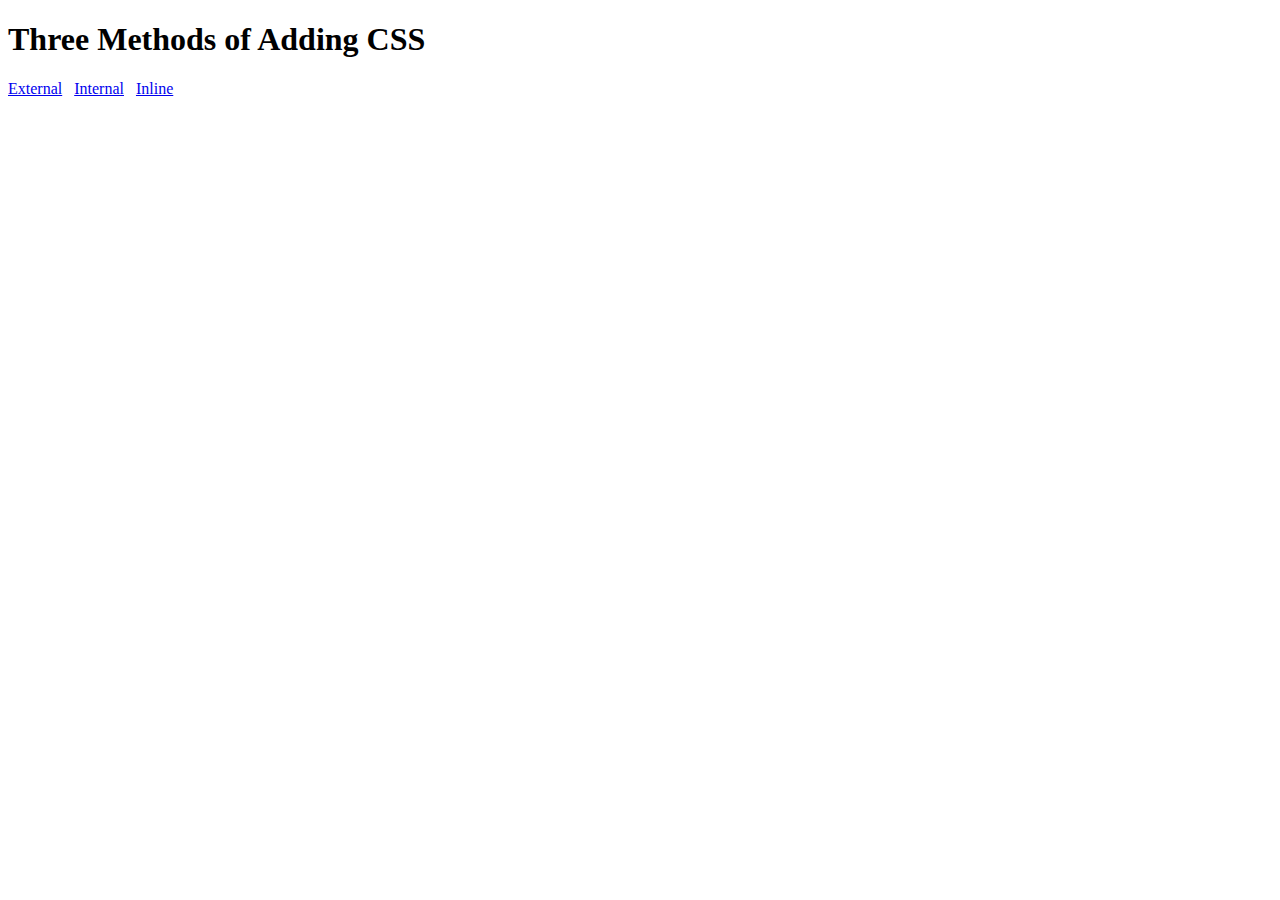
<file: Adding CSS/index.html>
<!DOCTYPE html>
<html lang="en">

<head>
  <meta charset="UTF-8">
  <title>Adding CSS</title>
</head>

<body>
  <h1>Three Methods of Adding CSS</h1>
  <!-- Create 3 Links to The 3 Webpages: inline, internal and external -->
  <a href="./external.html">External</a> &nbsp;
  <a href="./internal.html">Internal</a> &nbsp;
  <a href="./inline.html">Inline</a>
</body>

</html>
</file>
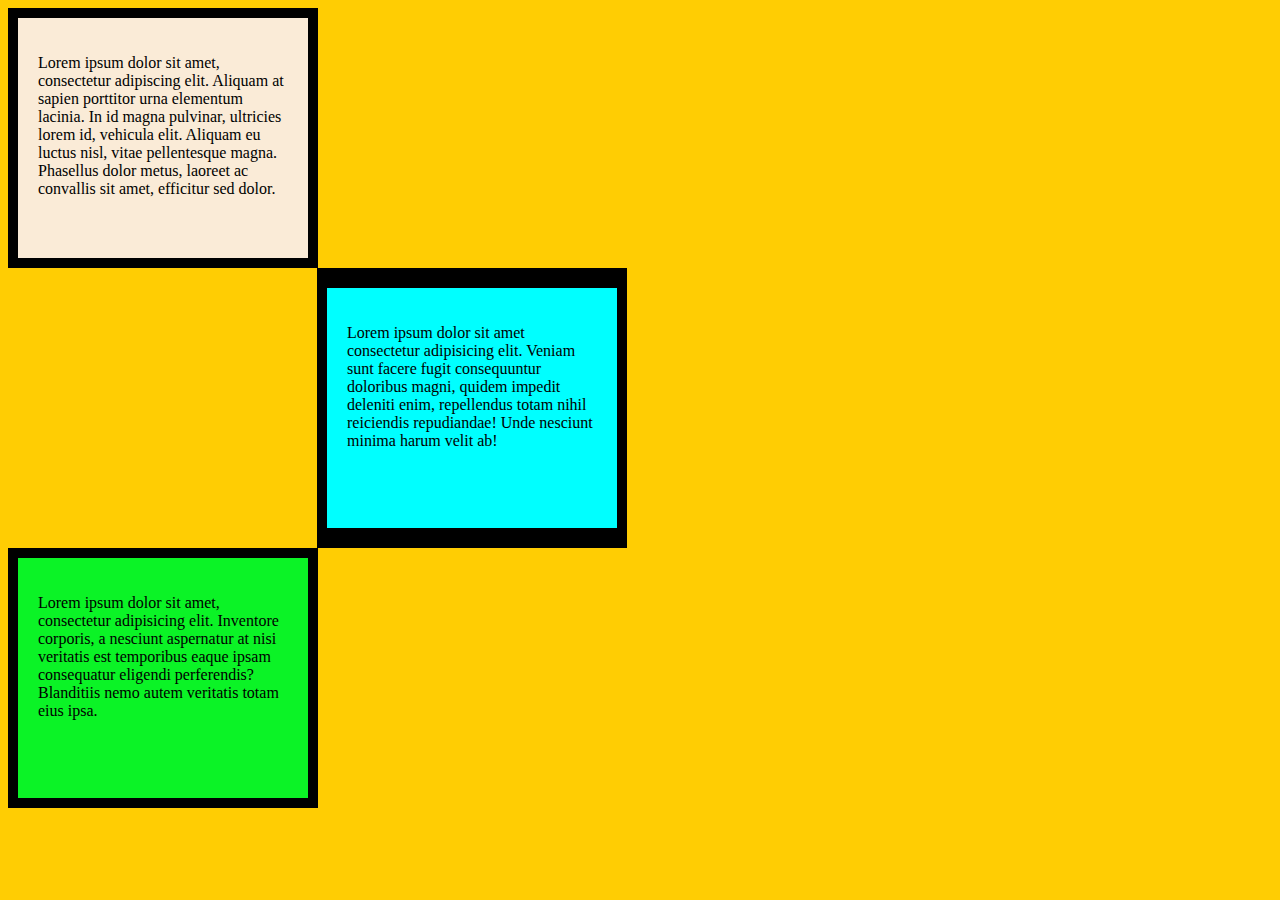
<file: box-model/index.html>
<!DOCTYPE html>
<html lang="en">

<head>
  <meta charset="UTF-8">
  <title>CSS Box Model</title>
  <style>
    /* Write your CSS code here */
    html
    {
      background-color:rgb(255, 205, 3);

    }
    div
    {
      height: 200px;
      width: 250px;
    }

    #first
    {
      background-color: antiquewhite;
      padding: 20px;
      border: 10px solid black;
    }

    #second
    {
      background-color: aqua;
      padding: 20px;
      border: solid black;
      border-width: 20px 10px;
      margin-left: 309px;
    }

    #third
    {
      background-color: rgb(11, 243, 38);
      padding: 20px;
      border: 10px solid black;
    }


  </style>
</head>

<body>
  <div id="first">
    <p>Lorem ipsum dolor sit amet, consectetur adipiscing elit. Aliquam at sapien porttitor urna elementum lacinia. In
      id magna pulvinar, ultricies lorem id, vehicula elit. Aliquam eu luctus nisl, vitae pellentesque magna. Phasellus
      dolor metus, laoreet ac convallis sit amet, efficitur sed dolor. </p>
  </div>
  <div id="second">
    <p>
      Lorem ipsum dolor sit amet consectetur adipisicing elit. Veniam sunt facere fugit consequuntur doloribus magni, quidem impedit deleniti enim, repellendus totam nihil reiciendis repudiandae! Unde nesciunt minima harum velit ab!
    </p>

  </div>
  <div id="third">
    <p>
      Lorem ipsum dolor sit amet, consectetur adipisicing elit. Inventore corporis, a nesciunt aspernatur at nisi veritatis est temporibus eaque ipsam consequatur eligendi perferendis? Blanditiis nemo autem veritatis totam eius ipsa.
    </p>

  </div>


  <!-- TODOs:
1. Create 3 Boxes using the div element.
2. Set their sizes to 200px heigh by 200px wide.
3. Set different background colors for each of the boxes (I used cadetblue, gold and indianred).
4. Add a paragraph <p> element into the first div and add the following words:
    Lorem ipsum dolor sit amet, consectetur adipiscing elit. Aliquam at sapien porttitor urna elementum lacinia. In
    id magna pulvinar, ultricies lorem id, vehicula elit. Aliquam eu luctus nisl, vitae pellentesque magna. Phasellus
    dolor metus, laoreet ac convallis sit amet, efficitur sed dolor.
5. Set the 1st div to have 20px padding all around with a black 10px border.
6. Fix the style of the <p> element to remove all margins.
Hint: Use the CSS inspector in Chrome.
7. Set the 2nd div to have a 20px border on top and bottom and 10px border left and right. (See goal image)
8. Set the 3rd div to have a 10px border 
9. Set the margins for the divs so that each box corner touches the other. (See the goal image)
-->

</body>

</html>
</file>
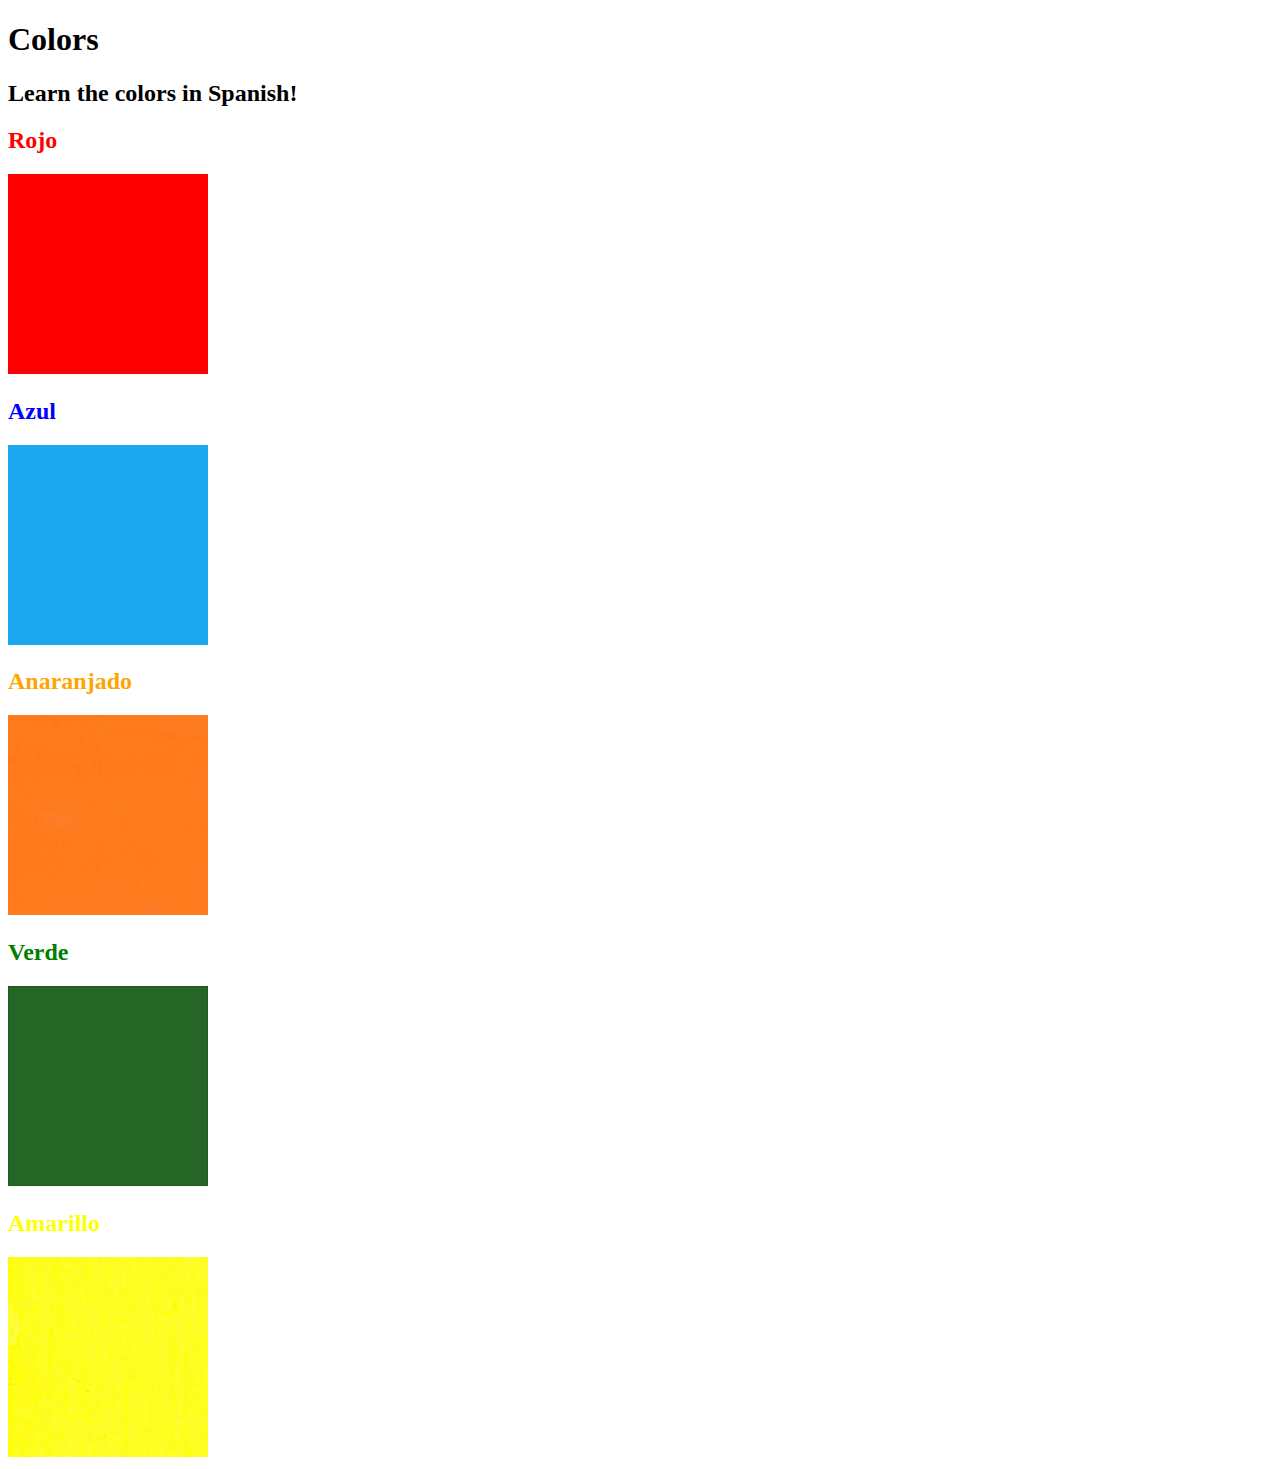
<file: Color vocab project/index.html>
<!DOCTYPE html>
<html lang="en">

<head>
  <meta charset="UTF-8">
  <title>Spanish Vocabulary</title>
  <link rel="stylesheet" href="./style.css" />
</head>

<body>
  <h1>Colors</h1>
  <h2>Learn the colors in Spanish!</h2>
  <h2 class="color-title" id="red">Rojo</h2>
  <img class="color" src="./assets/images/red.png" alt="red" />

  <h2 class="color-title" id="blue">Azul</h2>
  <img src="./assets/images/blue.png" alt="blue" />

  <h2 class="color-title" id="orange">Anaranjado</h2>
  <img src="./assets/images/orange.png" alt="orange" />

  <h2 class="color-title" id="green">Verde</h2>
  <img src="./assets/images/green.png" alt="green" />

  <h2 class="color-title" id="yellow">Amarillo</h2>
  <img src="./assets/images/yellow.png" alt="yellow" />
</body>

</html>

<!-- 
TODOs
IMPORTANT: You should not need to make ANY CHANGES to index.html
All code should be written in your CSS file.

1. Create a CSS file and incorporate it as an external stylesheet.
2. Use CSS to style each of the color titles to meaning. 
Hint: Use the id to help if you don't know the words in spanish.
3. Use CSS to change all the color titles to have "font-weight: normal;"
4. Use CSS (not HTML) to make all the images 200px heigh and 200px wide. 
Hint: 
https://developer.mozilla.org/en-US/docs/Web/CSS/height
https://developer.mozilla.org/en-US/docs/Web/CSS/width
-->
</file>
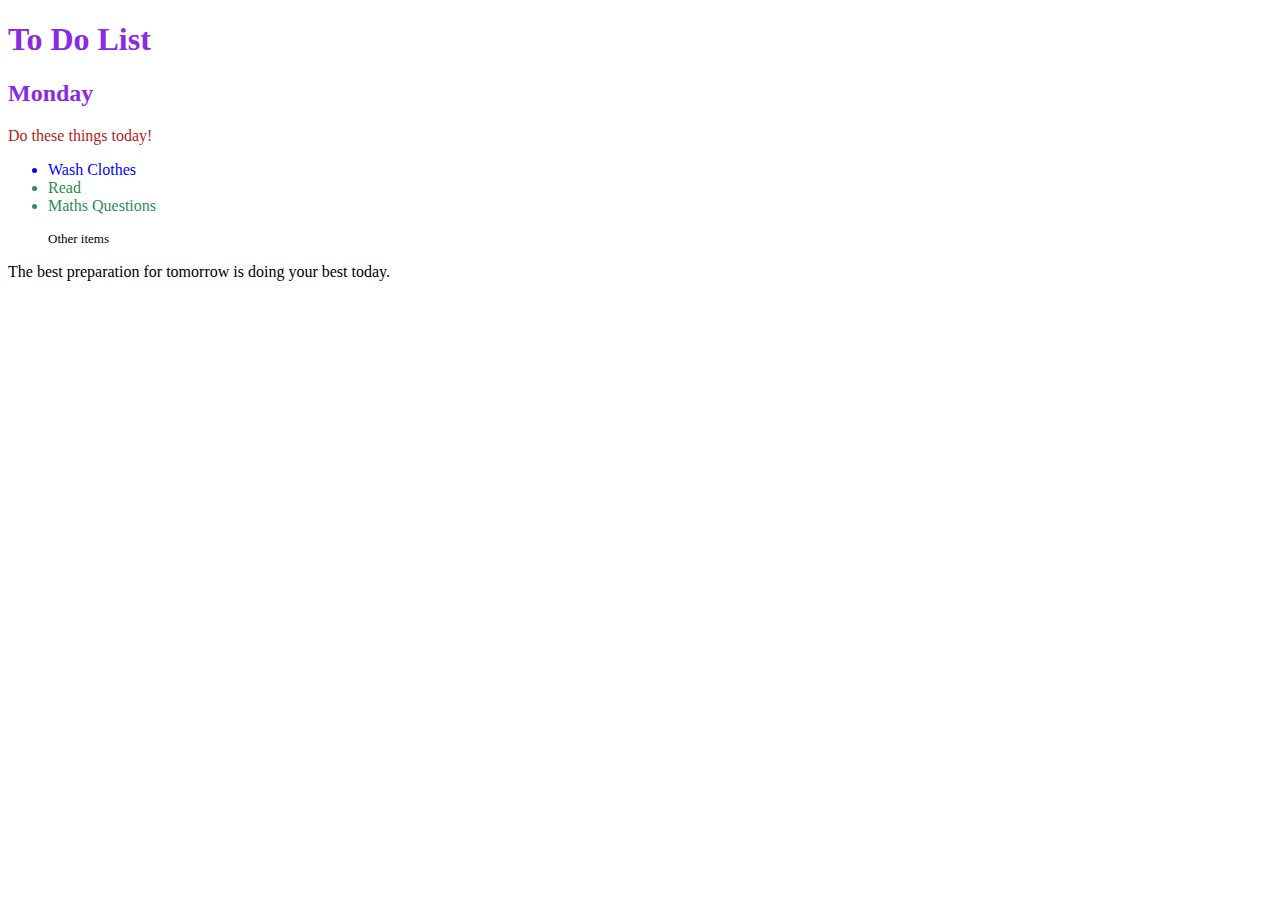
<file: Combining-selectors/index.html>
<!DOCTYPE html>
<html lang="en">

<head>
  <meta charset="UTF-8">
  <title>Combining CSS Selectors</title>
  <link rel="stylesheet" href="./style.css">
</head>

<!-- Don't change any of the HTML code! -->

<body>
  <h1>To Do List</h1>
  <h2>Monday</h2>
  <div class="box">
    <p class="done">Do these things today!</p>
    <ul class="list">
      <li>Wash Clothes</li>
      <li class="done">Read</li>
      <li class="done">Maths Questions</li>
    </ul>
  </div>

  <ul>
    <p class="done">Other items</p>
  </ul>
  <p>The best preparation for tomorrow is doing your best today.</p>

</body>

</html>
</file>
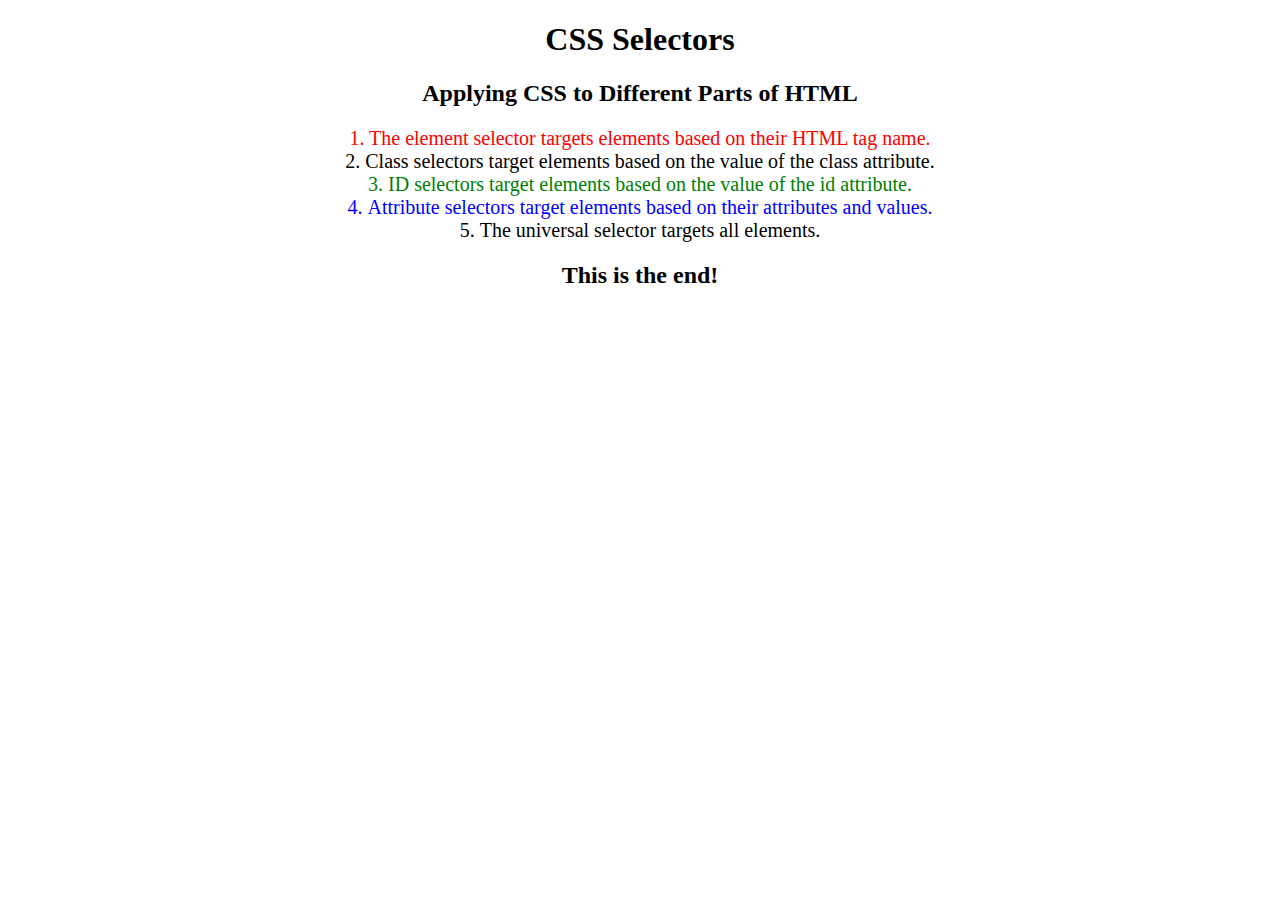
<file: CSS selectors/index.html>
<!DOCTYPE html>
<html lang="en">

<head>
  <meta charset="UTF-8">
  <title>CSS Selectors</title>
  <link rel="stylesheet" href="./style.css" />
</head>

<body>
  <h1>CSS Selectors</h1>
  <h2>Applying CSS to Different Parts of HTML</h2>
  <!-- TODO 1: Set the CSS for all paragraph tags to "color: red" -->
  <p class="note">1. The element selector targets elements based on their HTML tag name.</p>

  <ol>
    <!-- TODO 2: Set the CSS for all elements with a class of "note" to "font-size: 20px" -->
    <li class="note" value="2">Class selectors target elements based on the value of the class attribute.</li>

    <!-- TODO 3: Set the CSS for the element with an id of "id-selector-demo" to "color: green" -->
    <li class="note" id="id-selector-demo" value="3">ID selectors target elements based on the value of the id
      attribute.</li>

    <!-- TODO 4: Set the CSS for the li elements that have the "value" attribute set to "4" to have "color: blue" -->
    <li class="note" value="4">Attribute selectors target elements based on their attributes and values.</li>

    <!-- TODO 5: Set all elements to have "text-align: center" -->
    <li class="note" value="5">The universal selector targets all elements.</li>
  </ol>
  <h2>This is the end!</h2>
</body>

</html>
</file>
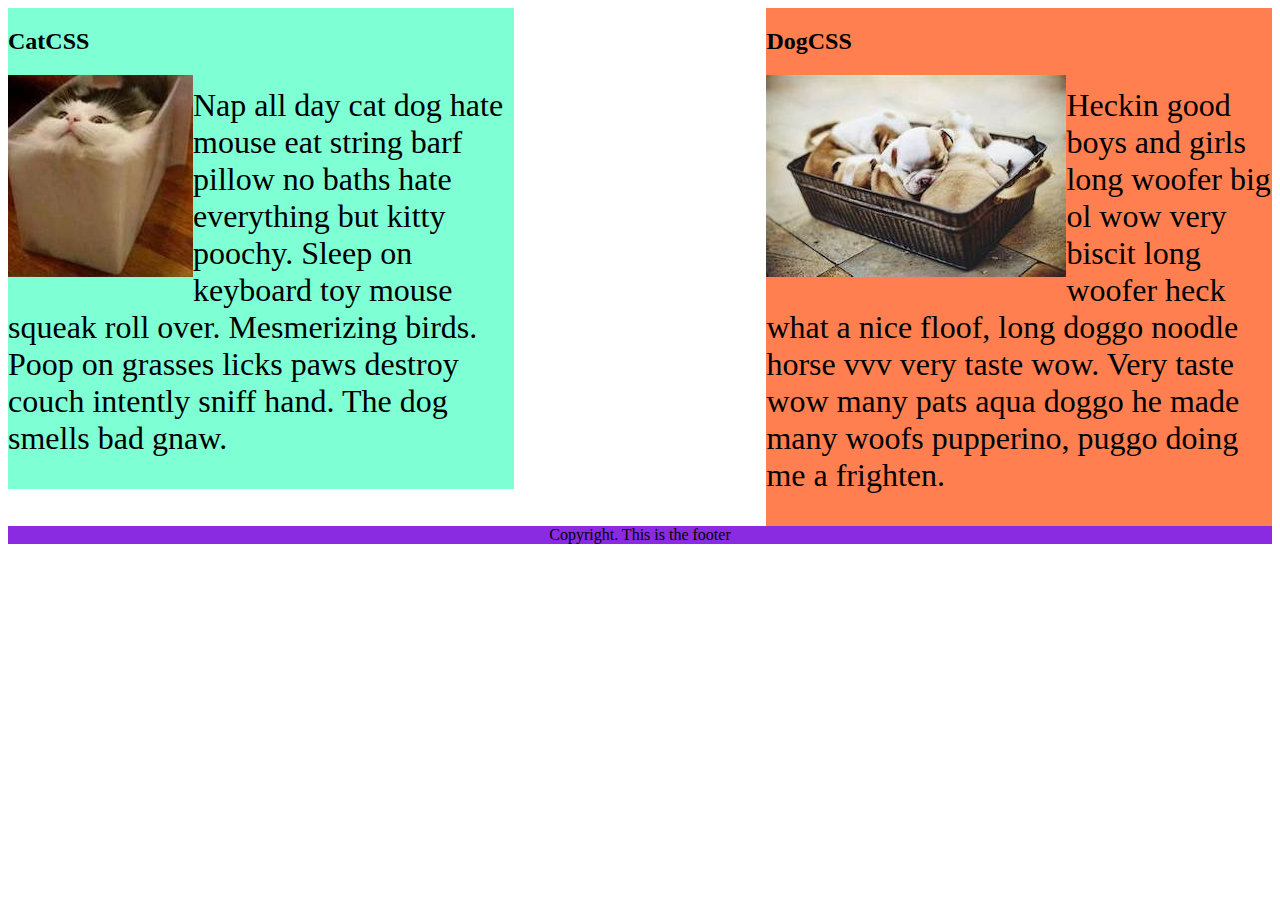
<file: CSS-Float/index.html>
<!DOCTYPE html>
<html lang="en">

<head>
  <meta charset="UTF-8">
  <title>CSS Float</title>
  <style>
    div {
      display: inline-block;
      width: 40%;
    }

    p {
      font-size: 2em;
    }
    img{
      float: left;
    }

    .cat {
      background-color: aquamarine;
      float: left;
    }

    .dog {
      background-color: coral;
      float: right;
    }

    footer {
      text-align: center;
      background-color: blueviolet;
      clear: both;
    }
  </style>
</head>

<body>
  <div class="cat">
    <h2>CatCSS</h2>

    <img src="cat.jpeg" alt="cat in a box" />
    <p class="first-paragraph">Nap all day cat dog hate mouse eat string barf pillow no baths hate everything but kitty
      poochy. Sleep on keyboard
      toy
      mouse squeak roll over. Mesmerizing birds. Poop on grasses licks paws destroy couch intently sniff hand. The dog
      smells
      bad gnaw.</p>
  </div>
  <div class="dog">
    <h2>DogCSS</h2>
    <img src="dog.jpeg" alt="dogs in a box" />
    <p class="second-paragraph">Heckin good boys and girls long woofer big ol wow very biscit long woofer heck what a
      nice
      floof, long doggo noodle
      horse vvv very taste wow. Very taste wow many pats aqua doggo he made many woofs pupperino, puggo doing me a
      frighten.</p>
  </div>

  <footer>Copyright. This is the footer</footer>
</body>

</html>
</file>
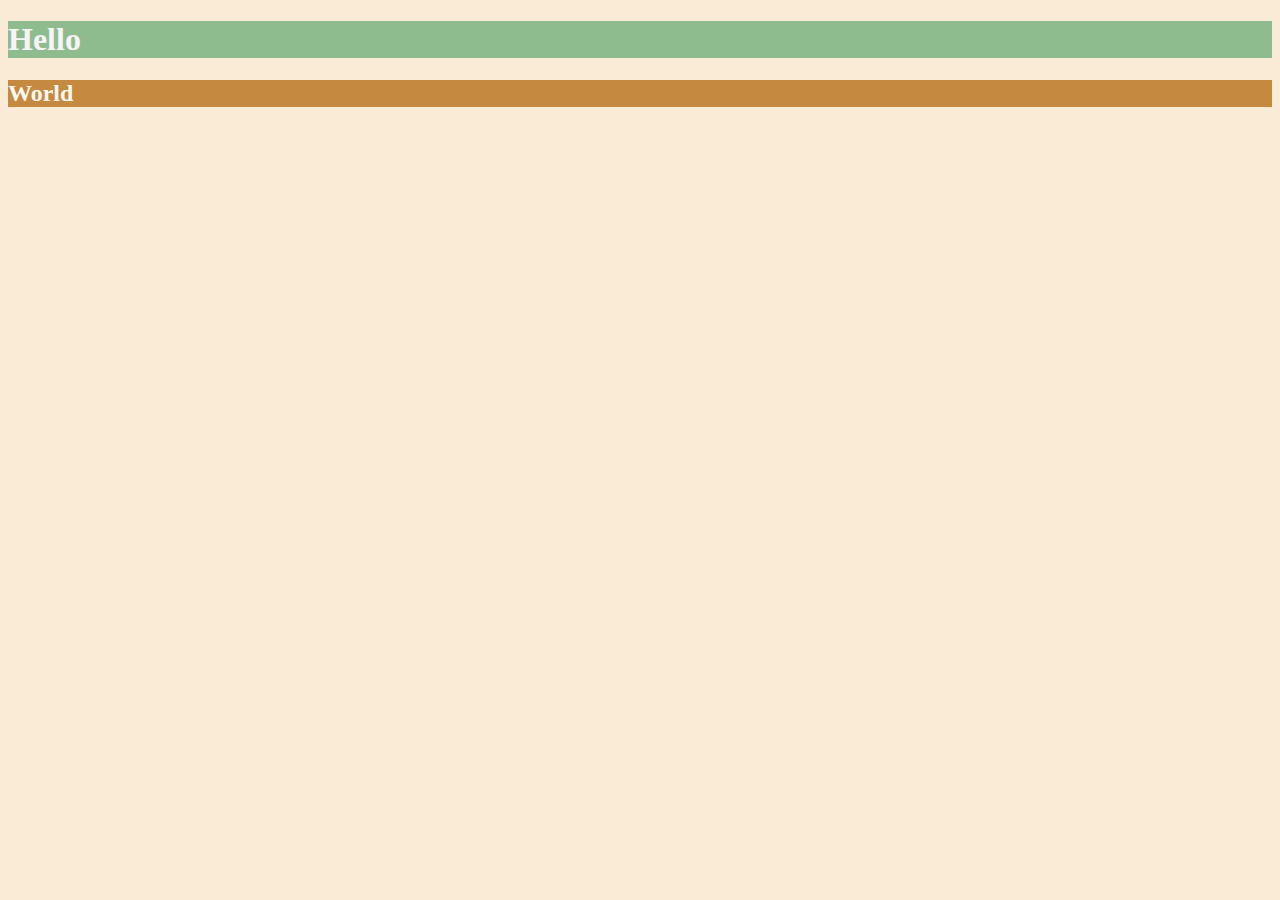
<file: CSS_colors/index.html>
<!DOCTYPE html>
<html lang="en">

<head>
  <meta charset="UTF-8">
  <title>Colors</title>
  <style>
  /* Write your CSS code here. */
    /* 1. Make the background of the webpage "antiquewhite"
    2. Make the h1 "whitesmoke"
    3. Make the background of the h1 "darkseagreen"
    4. Make the h2 #FAF8F1
    5. Make the background of the h2 "#C58940" */
    html
    {
      background-color: antiquewhite;
    }
    h1
    {
      color: whitesmoke;
      background-color: darkseagreen;
    }
    h2
    {
      color: #faf8f1;
      background-color:#C58940 ;
    }
    
  </style>
</head>

<body>
  <h1>Hello</h1>
  <h2>World</h2>
</body>

</html>
</file>
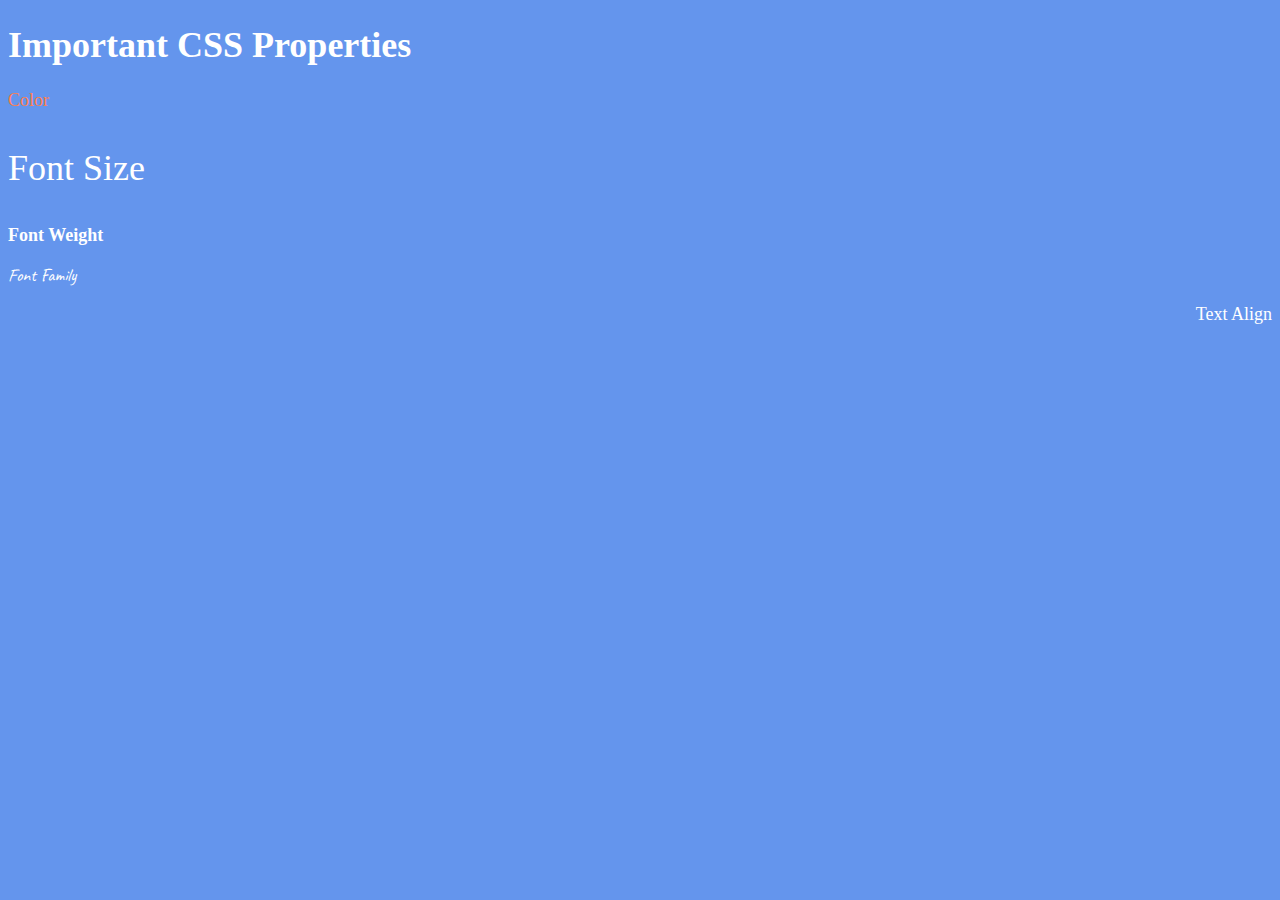
<file: font-prop/index.html>
<!DOCTYPE html>
<html lang="en">

<head>
  <meta charset="UTF-8">
  <title>CSS Properties</title>
  <style>
    body {
      background-color: cornflowerblue;
      color: white;
      font-size: 18px;
    }
    #color{
      color: coral;
    }

    #font-size{
      font-size: 2em;
    }

    #weight{
      font-weight: 900;
    }
    #align{
      text-align: right;
    }
    html{
      font-size: 30px;
    }
    #family{
      font-family: 'Caveat', cursive;
    }


    /* Don't change the CSS above, add Your CSS below */

    
  </style>
  <link rel="preconnect" href="https://fonts.googleapis.com">
  <link rel="preconnect" href="https://fonts.gstatic.com" crossorigin>
  <link href="https://fonts.googleapis.com/css2?family=Caveat:wght@500&display=swap" rel="stylesheet">
</head>

<body>
  <h1>Important CSS Properties</h1>
  <p id="color">Color</p>
  <p id="font-size">Font Size</p>
  <p id="weight">Font Weight</p>
  <p id="family">Font Family</p>
  <p id="align">Text Align</p>

</body>

</html>
</file>
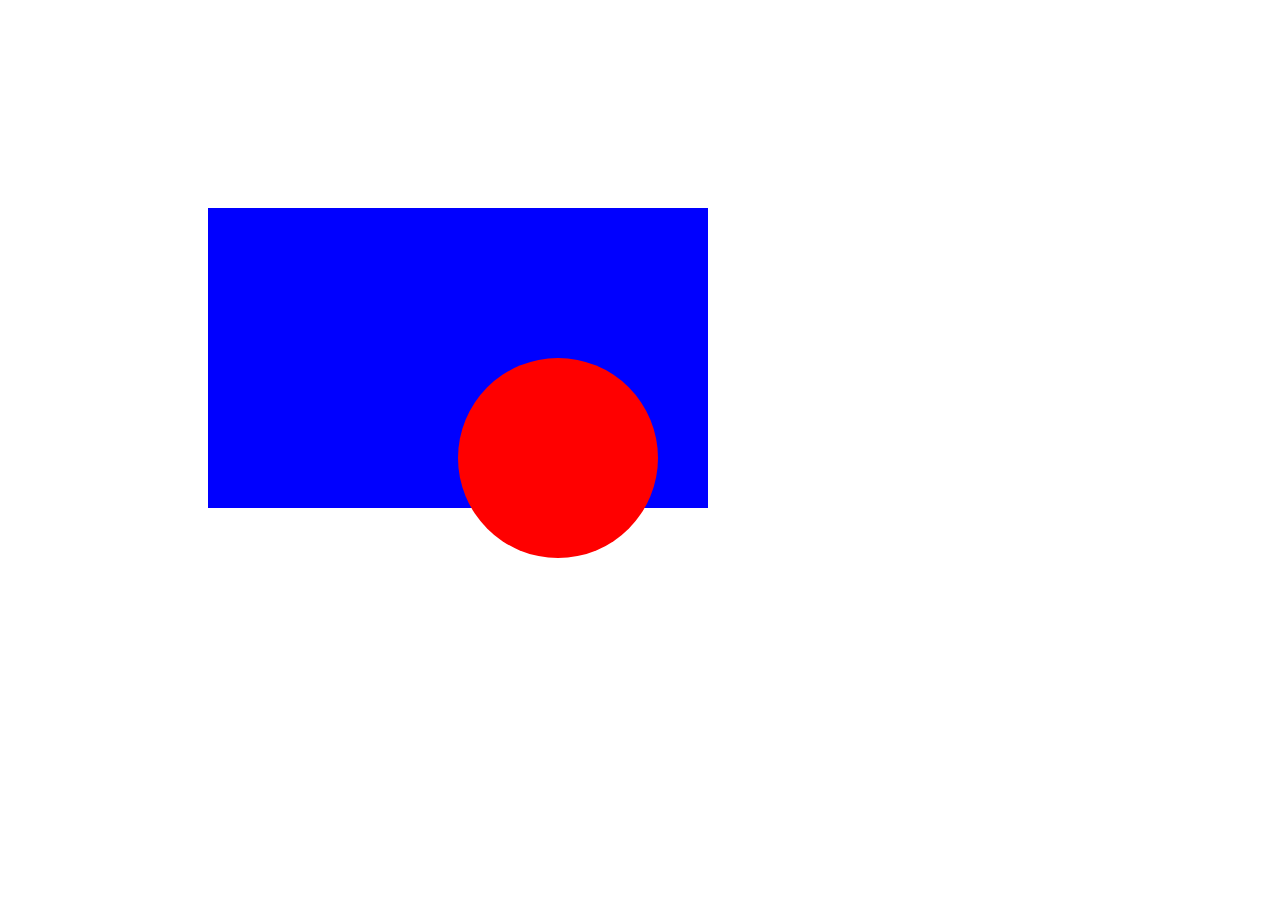
<file: positioning/index.html>
<!DOCTYPE html>
<html>

<head>
  <title>CSS Positioning Exercise</title>
  <style>
    /* Write your code here */
    .red-circle{
      background-color: red;
      width: 200px; 
      height: 200px;
      border-radius: 50%;
      position: absolute;
      top: 150px;
      left: 250px;
    }
    .blue-box{
      background-color: blue;
      width:500px ;
      height: 300px;
      position: relative;
      top: 200px;
      left: 200px;
    }
    
  </style>
</head>

<body>
  <div class="blue-box">
    <div class="red-circle">
    </div>
  </div>

</body>

</html>
</file>
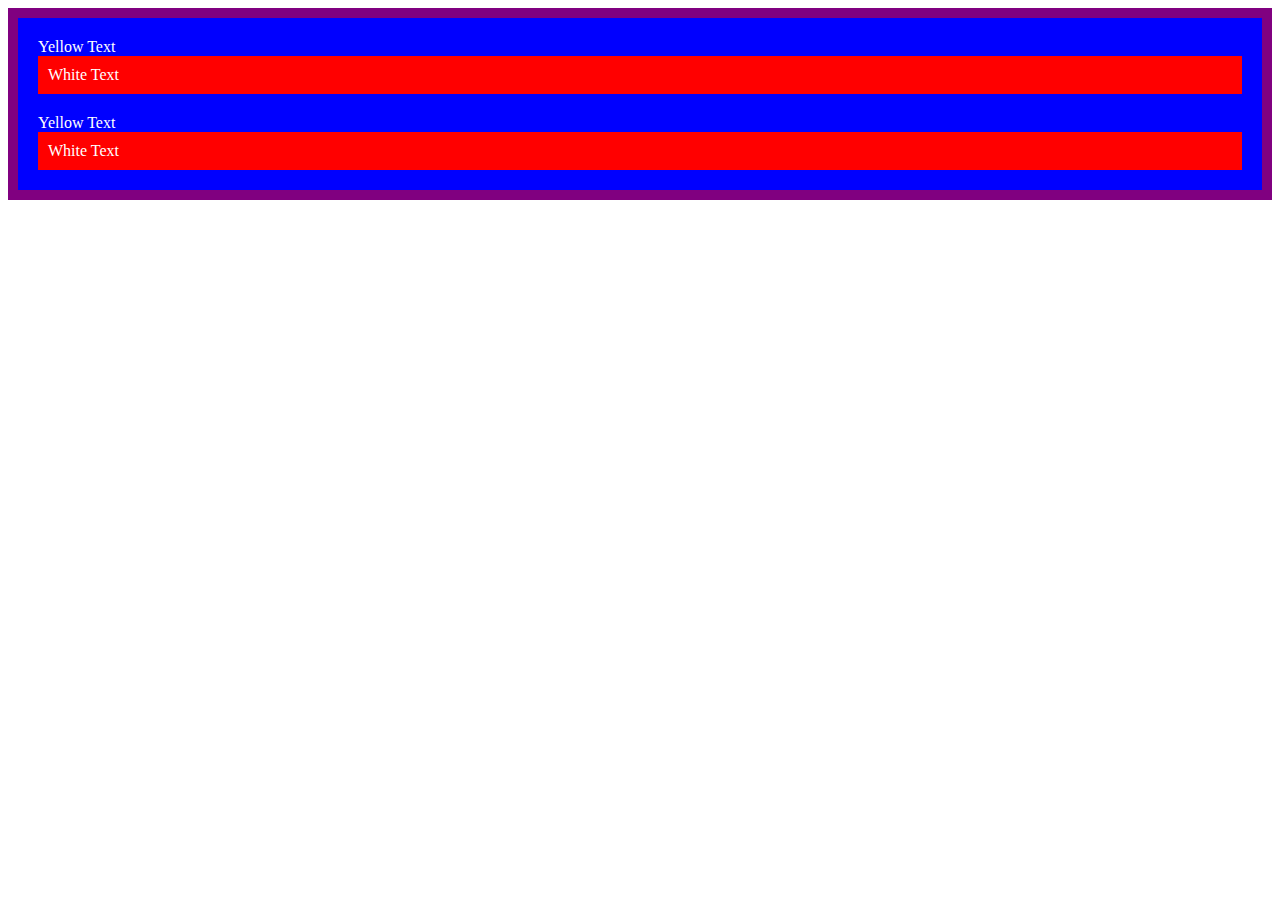
<file: specifity-inheritance/index.html>
<!DOCTYPE html>
<html lang="en">

<head>
  <meta charset="UTF-8">
  <title>CSS Cascade</title>
  <link rel="stylesheet" href="./style.css">
</head>

<body>
  <div id="outer-box" class="box">
    <div class="box">
      <p>Yellow Text</p>
      <div class="box inner-box">
        <p class="white-text">White Text</p>
      </div>
    </div>
    <div class="box">
      <p>Yellow Text</p>
      <div class="box inner-box">
        <p class="white-text">White Text</p>
      </div>
    </div>
  </div>
</body>

</html>
</file>
<file: Color vocab project/style.css>
img{
    width: 200px;
    height: 200px;
}

#red{
    color: red;
}

#blue{
    color: blue;
}

#orange{
    color: orange;
}

#green{
    color: green;
}

#yellow{
    color: yellow;
}

html{font-weight: normal;}
</file>
<file: Combining-selectors/style.css>
/* Write your code here: */
h1 , h2 
{
    color: blueviolet;
}

div > p
{
    color: firebrick;
}

.box li 
{
    color: blue;
}

li.done
{
    color: seagreen;
}

ul p.done
{
    font-size: small;
}
</file>
<file: CSS selectors/style.css>
ol {
  margin-left: -40px;
  margin-top: -20px;
  list-style-position: inside;
}


p
{
  color: red;
}
.note
{
  font-size: 20px;
}

#id-selector-demo{
  color: green;
}

li[value="4"]{
  color: blue;
}

*{text-align: center;}
</file>
<file: specifity-inheritance/style.css>
/* Don't change the existing CSS. */

.box {
  background-color: blue;
  padding: 10px;
}

p {
  color: white;
  margin: 0;
  padding: 0;
}

.inner-box
{
  background-color: red;
}

#outer-box
{
  border: 10px solid purple;
}
</file>
